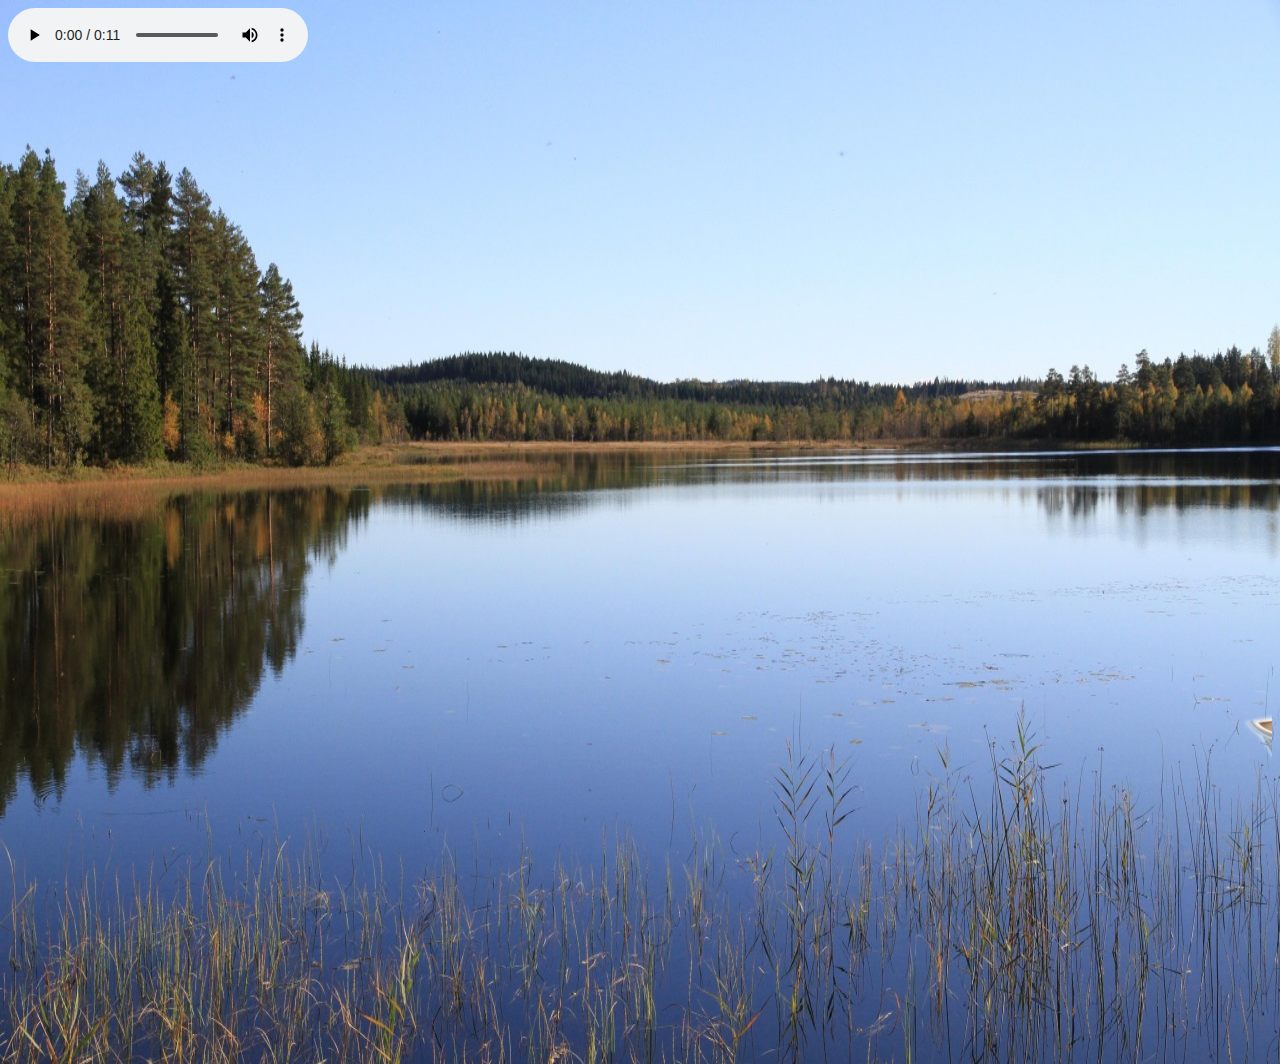
<file: index.html>
﻿<head>
	<link rel="stylesheet" href="style.css">
</head>
<body>
<audio controls autoplay loop><source src="gw-motrad.ogg" type="audio/ogg">no sound</audio>
<br><br><br><br><br><br><br><br><br><br><br><br><br><br><br><br><br><br><br><br><br><br><br><br><br><br><br><br><br><br><br><br><br>

<marquee><img src="gateway-no-water.png"></marquee>
<br><br><br><br><br>
<br><br><br><br><br>
</body>
</file>
<file: style.css>
body {
	background-image: url("background.jpg");
	background-repeat: no-repeat;
	background-size: 100% 100%;
}
#background {
	width: 100%; 
	height: 100%; 
	position: absolute; 
	left: 0px; 
	top: 0px; 
	z-index: 0;
}

.stretch {
	width:100%;
	height:100%;
}
.stretch { min-width:100%; min-height:100%; width:auto; height:auto; }
</file>
